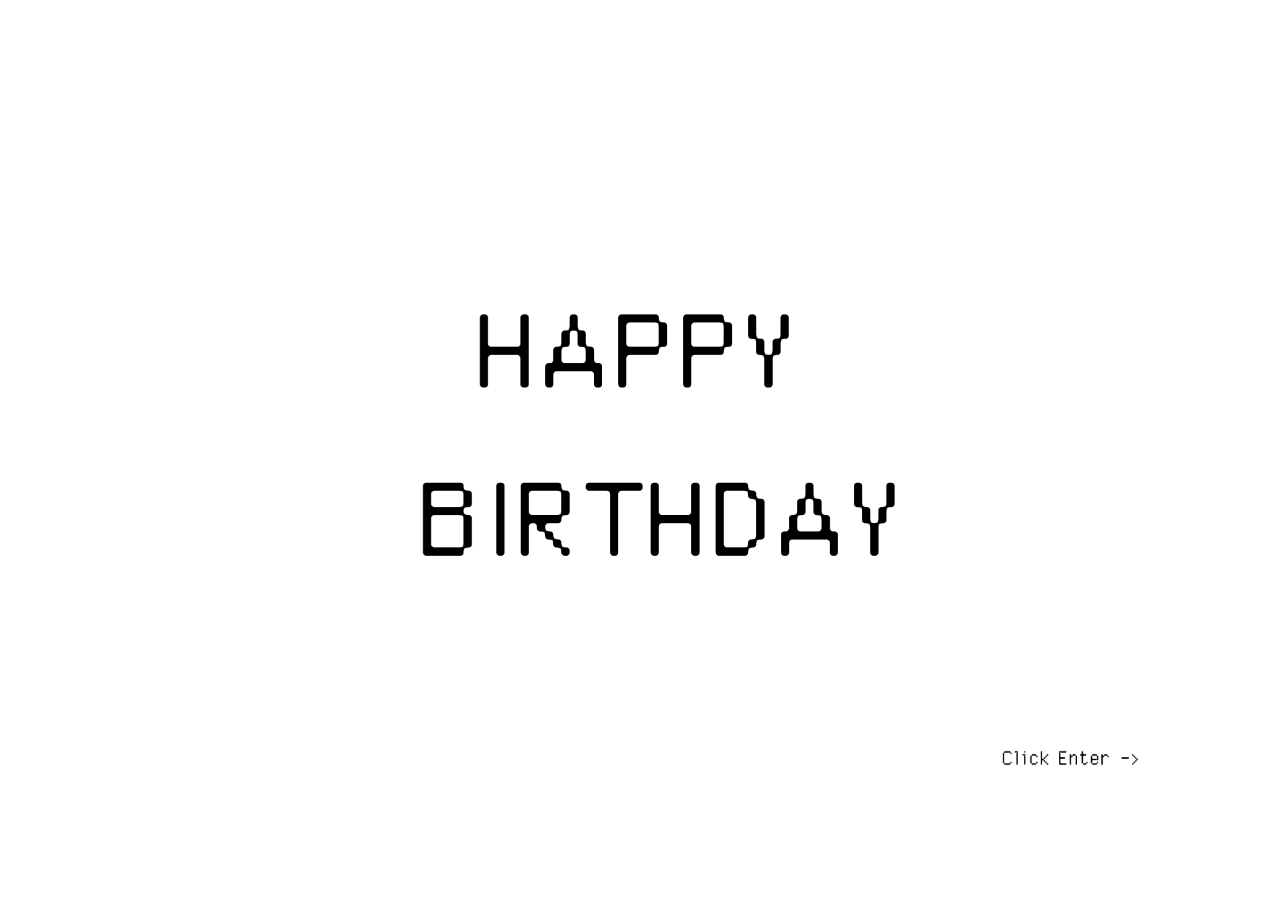
<file: index.html>
<!DOCTYPE html>
<html lang="ja">
<head>
  <meta charset="UTF-8">
  <title>たんおめ</title>
  <style>
    body, html {
      height: 100%;
      margin: 0;
      font-family: Arial, sans-serif;
      display: flex;
      justify-content: center;
      align-items: center;
      background: url('ome.png') no-repeat center center;
      background-size: cover;
    }
    .overlay {
      position: absolute;
      top: 0;
      left: 0;
      width: 100%;
      height: 100%;
      background: rgba(0, 0, 0, 0.5);
      display: flex;
      justify-content: center;
      align-items: center;
    }
    .message {
      color: white;
      font-size: 24px;
      text-align: center;
    }
  </style>
</head>
<body>

  <script>
    document.addEventListener('keydown', function(event) {
      if (event.key === 'Enter') {
        window.location.href = 'Mine-Sweeper.html';
      }
    });
  </script>
</body>
</html>
</file>
